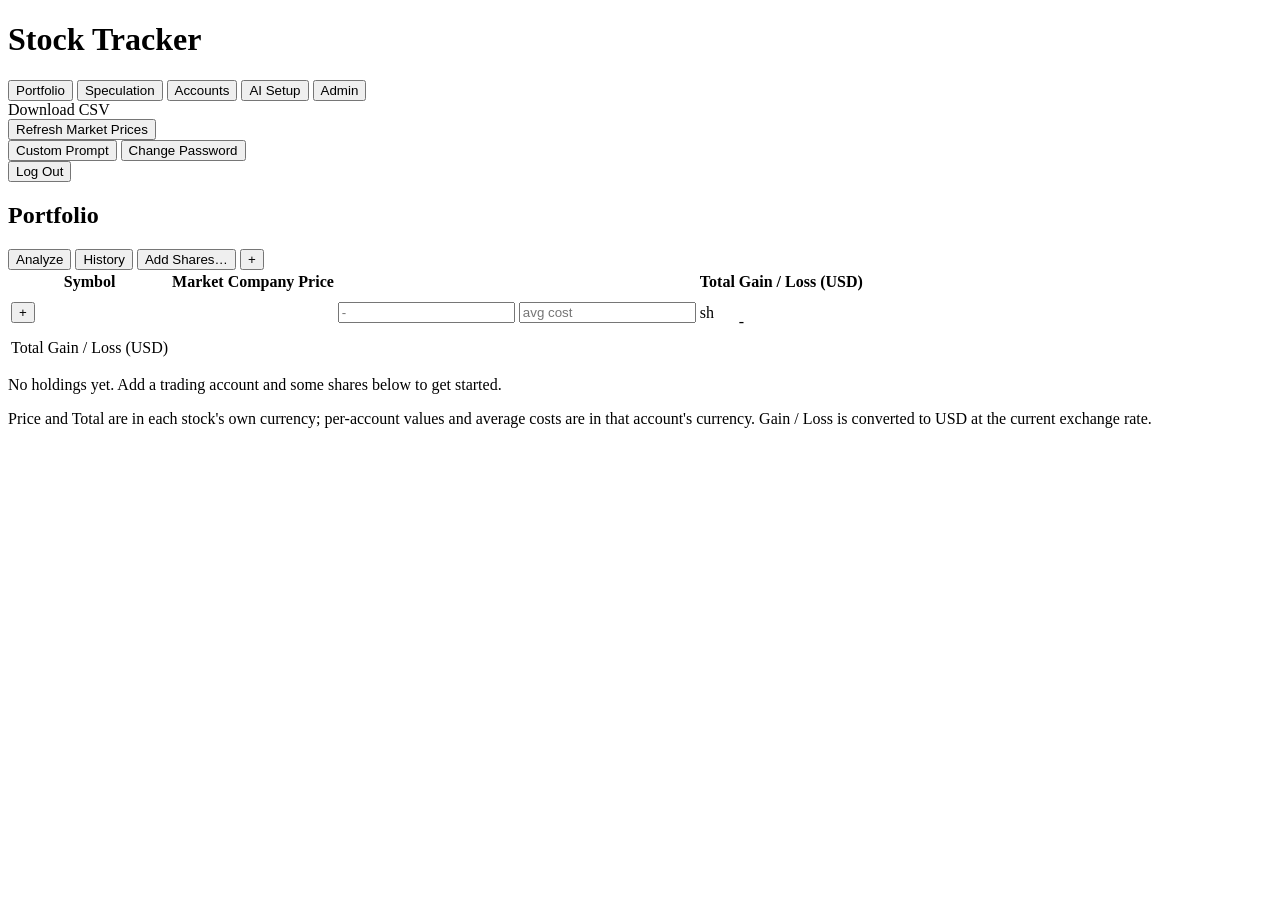
<file: src/main/resources/templates/index.html>
<!DOCTYPE html>
<html lang="en" xmlns:th="http://www.thymeleaf.org">
<head>
    <meta charset="UTF-8">
    <title th:text="${companyName}">Stock Tracker</title>
    <link rel="stylesheet" th:href="@{/css/style.css}">
</head>
<body>
<div class="page">
    <header class="page-header">
        <h1 th:text="${companyName}">Stock Tracker</h1>
        <nav class="tabs" role="tablist">
            <button type="button" class="tab active" role="tab" data-tab="portfolio">Portfolio</button>
            <button type="button" class="tab" role="tab" data-tab="speculation">Speculation</button>
            <button type="button" class="tab" role="tab" data-tab="accounts">Accounts</button>
            <button type="button" class="tab" role="tab" data-tab="ai" th:if="${isAdmin}">AI Setup</button>
            <button type="button" class="tab" role="tab" data-tab="admin" th:if="${isAdmin}">Admin</button>
        </nav>
        <div class="header-actions">
            <a th:href="@{/portfolio/export.csv}" class="btn btn-secondary" download>Download CSV</a>
            <form th:action="@{/prices/refresh}" method="post" id="refresh-prices-form">
                <button type="submit" class="btn btn-primary">Refresh Market Prices</button>
            </form>
            <span class="muted small-note" th:text="'Signed in as ' + ${username}"></span>
            <button type="button" id="custom-prompt-open" class="btn btn-secondary">Custom Prompt</button>
            <button type="button" id="change-password-open" class="btn btn-secondary">Change Password</button>
            <form th:action="@{/logout}" method="post">
                <button type="submit" class="btn btn-secondary">Log Out</button>
            </form>
        </div>
    </header>

    <div class="alert alert-success" th:if="${success}" th:text="${success}"></div>
    <div class="alert alert-error" th:if="${error}" th:text="${error}"></div>

    <div class="tab-panel" id="tab-portfolio">
    <section class="card portfolio-card">
        <div class="card-title-row">
            <h2>Portfolio</h2>
            <div class="title-actions">
            <button type="button" id="analysis-status" class="analysis-status" hidden></button>
            <button type="button" id="analyze-btn" class="btn btn-secondary" th:disabled="${portfolio.rows().isEmpty() and speculation.isEmpty()}"
                    title="Analyze this portfolio with your configured AI model">Analyze</button>
            <button type="button" id="history-btn" class="btn btn-secondary"
                    title="Browse previously saved analyses">History<span id="history-dot" class="history-dot" hidden></span></button>
            <button type="button" id="add-shares-open" class="btn btn-secondary" th:disabled="${accounts.isEmpty()}"
                    title="Add shares with lookup and company-name search">Add Shares&hellip;</button>
            <button type="button" id="quick-add-toggle" class="btn btn-primary btn-plus" title="Quick add a stock" aria-expanded="false"
                    th:disabled="${accounts.isEmpty()}">+</button>
            </div>
        </div>
        <form th:action="@{/holdings}" method="post" id="quick-add-form" class="quick-add" hidden>
            <select name="market" id="quick-market" required title="Exchange">
                <option th:each="m : ${markets}" th:value="${m.name()}" th:text="${m.label}"></option>
            </select>
            <input type="text" name="symbol" id="quick-symbol" required placeholder="Symbol, e.g. AAPL" autocomplete="off">
            <select name="accountId" id="quick-account" required title="Account">
                <option th:each="account : ${accounts}" th:value="${account.id}" th:text="${account.name}"></option>
            </select>
            <input type="number" name="shares" step="0.1" min="0.1" value="1" required title="Shares" class="quick-shares">
            <button type="submit" class="btn btn-primary">Add</button>
        </form>
        <div class="table-scroll" th:if="${!portfolio.rows().isEmpty()}">
            <table class="portfolio-table">
                <thead>
                <tr>
                    <th>Symbol</th>
                    <th>Market</th>
                    <th>Company</th>
                    <th class="num">Price</th>
                    <th class="num" th:each="account : ${portfolio.accounts()}"
                        th:text="${account.name + (account.currency != null ? ' (' + account.currency + ')' : '')}"></th>
                    <th class="num total-col">Total</th>
                    <th class="num" title="Converted to USD at the current exchange rate">Gain / Loss (USD)</th>
                </tr>
                </thead>
                <tbody>
                <tr th:each="row : ${portfolio.rows()}">
                    <td class="symbol">
                        <span th:text="${row.symbol}"></span>
                        <button type="button" class="btn btn-tiny lots-open" th:data-stock-id="${row.stockId}"
                                th:data-symbol="${row.symbol}" title="Purchases and average price" aria-label="Purchases">+</button>
                    </td>
                    <td><span class="market-badge" th:text="${row.market.label}"></span></td>
                    <td th:text="${row.companyName}"></td>
                    <td class="num">
                        <span th:text="${row.market.currencySymbol + #numbers.formatDecimal(row.currentPrice, 1, 'COMMA', 2, 'POINT')}"></span>
                        <br th:if="${row.priceUpdatedAt != null}"/>
                        <small class="muted" th:if="${row.priceUpdatedAt != null}"
                               th:text="${#temporals.format(row.priceUpdatedAt, 'yyyy-MM-dd HH:mm')}"></small>
                    </td>
                    <td class="num cell-td" th:each="account : ${portfolio.accounts()}">
                        <input type="text" inputmode="decimal" class="share-cell" placeholder="-" autocomplete="off"
                               th:data-account-id="${account.id}" th:data-stock-id="${row.stockId}"
                               th:value="${row.sharesByAccountId.get(account.id) != null ? row.sharesByAccountId.get(account.id).stripTrailingZeros().toPlainString() : ''}"
                               th:data-original="${row.sharesByAccountId.get(account.id) != null ? row.sharesByAccountId.get(account.id).stripTrailingZeros().toPlainString() : ''}">
                        <input type="text" inputmode="decimal" class="cost-cell" placeholder="avg cost" autocomplete="off"
                               th:title="'Average purchase price per share' + (${account.currency != null} ? ' in ' + ${account.currency} : '')"
                               th:data-account-id="${account.id}" th:data-stock-id="${row.stockId}"
                               th:value="${row.averageCostByAccountId.get(account.id) != null ? row.averageCostByAccountId.get(account.id).stripTrailingZeros().toPlainString() : ''}"
                               th:data-original="${row.averageCostByAccountId.get(account.id) != null ? row.averageCostByAccountId.get(account.id).stripTrailingZeros().toPlainString() : ''}">
                        <small class="cell-value" data-live
                               th:text="${row.valueByAccountId.get(account.id) != null ? row.currencySymbolByAccountId.get(account.id) + #numbers.formatDecimal(row.valueByAccountId.get(account.id), 1, 'COMMA', 2, 'POINT') : ''}"></small>
                    </td>
                    <td class="num total-col" data-live>
                        <span th:text="${#numbers.formatDecimal(row.totalShares, 1, 'COMMA', 4, 'POINT')}"></span> sh
                        <br/>
                        <strong th:text="${row.market.currencySymbol + #numbers.formatDecimal(row.totalValue, 1, 'COMMA', 2, 'POINT')}"></strong>
                    </td>
                    <td class="num" data-live>
                        <th:block th:if="${row.gainLossUsd != null}">
                            <strong th:class="${row.gainLossUsd.signum() >= 0 ? 'gain' : 'loss'}"
                                    th:text="${(row.gainLossUsd.signum() >= 0 ? '+$' : '-$') + #numbers.formatDecimal(row.gainLossUsd.abs(), 1, 'COMMA', 2, 'POINT')}"></strong>
                            <br/>
                            <small th:if="${row.gainLossPercent != null}" th:class="${row.gainLossUsd.signum() >= 0 ? 'gain' : 'loss'}"
                                   th:text="${(row.gainLossPercent.signum() >= 0 ? '+' : '') + row.gainLossPercent + '%'}"></small>
                        </th:block>
                        <th:block th:if="${row.gainLossUsd == null}">-</th:block>
                    </td>
                </tr>
                </tbody>
                <tfoot data-live>
                <tr th:each="entry : ${portfolio.grandTotalsByCurrency()}">
                    <td th:colspan="${3 + portfolio.accounts().size() + 1}" class="num grand-total-label"
                        th:text="'Grand Total (' + ${entry.key} + ')'"></td>
                    <td class="num total-col">
                        <strong th:text="${#numbers.formatDecimal(entry.value, 1, 'COMMA', 2, 'POINT') + ' ' + entry.key}"></strong>
                    </td>
                    <td></td>
                </tr>
                <tr th:if="${portfolio.totalGainLossUsd() != null}">
                    <td th:colspan="${3 + portfolio.accounts().size() + 1}" class="num grand-total-label">Total Gain / Loss (USD)</td>
                    <td class="num total-col"></td>
                    <td class="num">
                        <strong th:class="${portfolio.totalGainLossUsd().signum() >= 0 ? 'gain' : 'loss'}"
                                th:text="${(portfolio.totalGainLossUsd().signum() >= 0 ? '+$' : '-$') + #numbers.formatDecimal(portfolio.totalGainLossUsd().abs(), 1, 'COMMA', 2, 'POINT')}"></strong>
                        <br/>
                        <small th:if="${portfolio.totalGainLossPercent() != null}" th:class="${portfolio.totalGainLossUsd().signum() >= 0 ? 'gain' : 'loss'}"
                               th:text="${(portfolio.totalGainLossPercent().signum() >= 0 ? '+' : '') + portfolio.totalGainLossPercent() + '%'}"></small>
                    </td>
                </tr>
                </tfoot>
            </table>
        </div>
        <p th:if="${portfolio.rows().isEmpty()}" class="muted">No holdings yet. Add a trading account and some shares below to get started.</p>
        <p th:if="${!portfolio.rows().isEmpty()}" class="muted small-note">Price and Total are in each stock's own currency; per-account values and average costs are in that account's currency. Gain / Loss is converted to USD at the current exchange rate.</p>
    </section>

    </div>

    <div class="tab-panel" id="tab-speculation" hidden>
    <section class="card">
        <h2>Speculation</h2>
        <p class="muted small-note">Stocks you are considering buying but don't own. Each is tracked from the day it was added, so you can watch the trend before deciding. The AI can add picks here during an analysis; those are tagged <span class="badge badge-ai">AI</span> so you can see how its recommendations perform.</p>
        <form th:action="@{/speculation}" method="post" class="quick-add spec-add">
            <select name="market" required title="Exchange">
                <option th:each="m : ${markets}" th:value="${m.name()}" th:text="${m.label}"></option>
            </select>
            <input type="text" name="symbol" required placeholder="Symbol, e.g. NVDA" autocomplete="off">
            <input type="text" name="note" maxlength="1000" placeholder="Why? (optional)" autocomplete="off" class="spec-note-input">
            <button type="submit" class="btn btn-primary">Add</button>
        </form>
        <p th:if="${speculation.isEmpty()}" class="muted">Nothing on the list yet.</p>
        <div class="range-picker" th:if="${!speculation.isEmpty()}" role="group" aria-label="Trend range">
            <span class="muted small-note">Trend range:</span>
            <button type="button" class="range-btn active" data-range="3mo">3M</button>
            <button type="button" class="range-btn" data-range="6mo">6M</button>
            <button type="button" class="range-btn" data-range="1y">1Y</button>
            <button type="button" class="range-btn" data-range="5y">5Y</button>
        </div>
        <div class="table-scroll" th:if="${!speculation.isEmpty()}">
            <table class="portfolio-table spec-table">
                <thead>
                <tr>
                    <th>Symbol</th>
                    <th>Company</th>
                    <th>Added</th>
                    <th class="num">Price when added</th>
                    <th class="num">Current price</th>
                    <th class="num">Change</th>
                    <th>Trend <span id="spark-range-label">(3M)</span></th>
                    <th>Note</th>
                    <th></th>
                </tr>
                </thead>
                <tbody>
                <tr th:each="r : ${speculation}">
                    <td class="symbol">
                        <span th:text="${r.symbol}"></span>
                        <span class="market-badge" th:text="${r.market.label}"></span>
                        <span class="badge badge-ai" th:if="${r.ai}" title="Added by the AI">AI</span>
                        <button type="button" class="info-btn" th:data-id="${r.id}" th:data-symbol="${r.symbol}"
                                title="Analyst rating and news" aria-label="Analyst rating and news">&#9432;</button>
                    </td>
                    <td th:text="${r.companyName}"></td>
                    <td>
                        <span th:text="${#temporals.format(r.addedAt, 'yyyy-MM-dd')}"></span>
                        <br/><small class="muted" th:text="${r.daysHeld + (r.daysHeld == 1 ? ' day ago' : ' days ago')}"></small>
                    </td>
                    <td class="num" th:text="${r.currencySymbol + #numbers.formatDecimal(r.addedPrice, 1, 'COMMA', 2, 'POINT')}"></td>
                    <td class="num" th:text="${r.currentPrice != null ? r.currencySymbol + #numbers.formatDecimal(r.currentPrice, 1, 'COMMA', 2, 'POINT') : '-'}"></td>
                    <td class="num">
                        <strong th:if="${r.changePercent != null}" th:class="${r.changePercent.signum() >= 0 ? 'gain' : 'loss'}"
                                th:text="${(r.changePercent.signum() > 0 ? '+' : '') + r.changePercent + '%'}"></strong>
                        <span th:if="${r.changePercent == null}">-</span>
                    </td>
                    <td><span class="spark" th:data-id="${r.id}" th:data-added="${#temporals.format(r.addedAt, 'yyyy-MM-dd')}"></span></td>
                    <td class="spec-note" th:text="${r.note}"></td>
                    <td class="spec-actions">
                        <form th:action="@{/speculation/{id}/delete(id=${r.id})}" method="post"
                              th:data-name="${r.symbol}"
                              onsubmit="return confirm('Remove ' + this.dataset.name + ' from Speculation?')">
                            <button type="submit" class="btn btn-danger">Remove</button>
                        </form>
                    </td>
                </tr>
                </tbody>
            </table>
        </div>
        <p class="muted small-note">Prices update when you press Refresh Market Prices. The trend chart shows closing prices (weekly for 5Y) with the day it was added marked when it falls in the range.</p>
    </section>
    <section class="card spec-chat">
        <h2>Ask about your stocks</h2>
        <p class="muted small-note">Chat with your configured AI model about the stocks on this list. It sees your holdings, the watchlist, and recent price trends. Answers are AI-generated and not financial advice.</p>
        <div id="spec-chat-log" class="chat-log" aria-live="polite"></div>
        <form id="spec-chat-form" class="chat-form">
            <textarea id="spec-chat-input" rows="2" required placeholder="e.g. Is NVDA a buy now, or should I wait a week?"></textarea>
            <div class="chat-actions">
                <button type="submit" id="spec-chat-send" class="btn btn-primary">Send</button>
                <button type="button" id="spec-chat-cancel" class="btn btn-danger" hidden>Cancel</button>
                <button type="button" id="spec-chat-clear" class="btn btn-secondary">Clear chat</button>
            </div>
        </form>
    </section>
    </div>

    <div class="tab-panel" id="tab-accounts" hidden>
        <div class="accounts-grid">
        <section class="card">
            <h2>Add Trading Account</h2>
            <form th:action="@{/accounts}" method="post" class="form-grid">
                <label>
                    Account Name
                    <input type="text" name="name" required placeholder="e.g. Fidelity IRA">
                </label>
                <label>
                    Broker (optional)
                    <input type="text" name="broker" placeholder="e.g. Fidelity">
                </label>
                <label>
                    Currency
                    <select name="currency" title="Amounts in this account are shown in this currency">
                        <option th:each="c : ${currencies}" th:value="${c}" th:text="${c}"></option>
                        <option value="">Each stock's own currency</option>
                    </select>
                </label>
                <button type="submit" class="btn btn-secondary">Add Account</button>
            </form>
        </section>

        </div>
    <section class="card">
        <h2>Manage Accounts</h2>
        <p th:if="${accounts.isEmpty()}" class="muted">No accounts yet.</p>
        <div class="table-scroll" th:if="${!accounts.isEmpty()}">
            <table class="portfolio-table manage-table">
                <thead>
                <tr><th>Account Name</th><th>Broker</th><th>Currency</th><th></th></tr>
                </thead>
                <tbody>
                <tr th:each="account : ${accounts}">
                    <td>
                        <input type="text" name="name" required th:value="${account.name}"
                               th:attr="form='update-' + ${account.id}">
                    </td>
                    <td>
                        <input type="text" name="broker" th:value="${account.broker}"
                               th:attr="form='update-' + ${account.id}">
                    </td>
                    <td>
                        <select name="currency" th:attr="form='update-' + ${account.id}">
                            <option th:each="c : ${currencies}" th:value="${c}" th:text="${c}" th:selected="${c == account.currency}"></option>
                            <option value="" th:selected="${account.currency == null}">Stock's own</option>
                        </select>
                    </td>
                    <td class="manage-actions">
                        <form th:id="'update-' + ${account.id}" th:action="@{/accounts/{id}/update(id=${account.id})}" method="post">
                            <button type="submit" class="btn btn-secondary">Save</button>
                        </form>
                        <form th:action="@{/accounts/{id}/delete(id=${account.id})}" method="post"
                              th:data-name="${account.name}"
                              onsubmit="return confirm('Delete account &quot;' + this.dataset.name + '&quot; and ALL its holdings? This cannot be undone.')">
                            <button type="submit" class="btn btn-danger">Delete</button>
                        </form>
                    </td>
                </tr>
                </tbody>
            </table>
        </div>
    </section>
    </div>

    <div class="tab-panel" id="tab-ai" hidden th:if="${isAdmin}">
        <div class="ai-layout">
            <section class="card">
                <h2>AI Provider</h2>
                <p class="muted small-note">Use a local or remote <a href="https://ollama.com" target="_blank" rel="noopener">Ollama</a> (default <code>http://localhost:11434</code>) or <a href="https://lmstudio.ai" target="_blank" rel="noopener">LM Studio</a> (default <code>http://localhost:1234</code>) server. With Auto, the provider is detected from the endpoint.</p>
                <form id="ai-config-form" class="form-grid">
                    <div class="radio-group" role="radiogroup" aria-label="Provider">
                        <label class="radio"><input type="radio" name="ai-provider" value="auto" checked> Auto-detect</label>
                        <label class="radio"><input type="radio" name="ai-provider" value="ollama"> Ollama</label>
                        <label class="radio"><input type="radio" name="ai-provider" value="lmstudio"> LM Studio</label>
                    </div>
                    <label>
                        Endpoint URL
                        <input type="text" id="ai-endpoint" placeholder="http://localhost:11434" autocomplete="off" required>
                    </label>
                    <label>
                        Model
                        <select id="ai-model"><option value="">(test the connection to load models)</option></select>
                    </label>
                    <div class="ai-actions">
                        <button type="button" id="ai-test-btn" class="btn btn-secondary">Test Connection</button>
                        <button type="submit" class="btn btn-primary">Save</button>
                        <span id="ai-status" class="ai-status muted"></span>
                    </div>
                </form>
            </section>
            <section class="card">
                <h2>Try It</h2>
                <p class="muted small-note">Send a prompt to the saved endpoint and model to confirm everything works.</p>
                <form id="ai-chat-form" class="form-grid">
                    <label>
                        Prompt
                        <textarea id="ai-prompt" rows="4" required placeholder="e.g. In two sentences, what is a P/E ratio?"></textarea>
                    </label>
                    <button type="submit" id="ai-send-btn" class="btn btn-primary">Send</button>
                    <button type="button" id="ai-cancel-btn" class="btn btn-danger" hidden>Cancel</button>
                </form>
                <div id="ai-response" class="ai-response" hidden></div>
            </section>
        </div>
    </div>

    <div class="tab-panel" id="tab-admin" hidden th:if="${isAdmin}">
        <div class="accounts-grid">
        <section class="card">
            <h2>Branding</h2>
            <p class="muted small-note">Shown in the header and on the login page.</p>
            <form th:action="@{/admin/branding}" method="post" class="form-grid">
                <label>
                    Company Name
                    <input type="text" name="companyName" maxlength="100" th:value="${companyName}" placeholder="e.g. Acme Stock Manager">
                </label>
                <button type="submit" class="btn btn-secondary">Save</button>
            </form>
        </section>
        <section class="card">
            <h2>Create User</h2>
            <form th:action="@{/admin/users}" method="post" class="form-grid">
                <label>
                    Username
                    <input type="text" name="username" required autocomplete="off">
                </label>
                <label>
                    Temporary Password
                    <input type="text" name="password" required autocomplete="off">
                </label>
                <label>
                    Role
                    <select name="role">
                        <option value="USER">User</option>
                        <option value="ADMIN">Admin</option>
                    </select>
                </label>
                <button type="submit" class="btn btn-primary">Create User</button>
            </form>
        </section>
        </div>
        <section class="card">
            <h2>Manage Users</h2>
            <div class="table-scroll">
                <table class="portfolio-table manage-table">
                    <thead>
                    <tr><th>Username</th><th>Role</th><th>Status</th><th>Reset Password</th><th></th></tr>
                    </thead>
                    <tbody>
                    <tr th:each="u : ${users}">
                        <td th:text="${u.username}"></td>
                        <td>
                            <form th:id="'role-' + ${u.id}" th:action="@{/admin/users/{id}/role(id=${u.id})}" method="post" class="inline-form">
                                <select name="role" onchange="this.form.requestSubmit()">
                                    <option value="USER" th:selected="${u.role.name() == 'USER'}">User</option>
                                    <option value="ADMIN" th:selected="${u.role.name() == 'ADMIN'}">Admin</option>
                                </select>
                            </form>
                        </td>
                        <td th:text="${u.enabled} ? 'Enabled' : 'Disabled'"></td>
                        <td>
                            <form th:action="@{/admin/users/{id}/password(id=${u.id})}" method="post" class="inline-form spec-add">
                                <input type="text" name="password" placeholder="new password" autocomplete="off" required>
                                <button type="submit" class="btn btn-tiny">Reset</button>
                            </form>
                        </td>
                        <td class="manage-actions">
                            <form th:action="@{/admin/users/{id}/enabled(id=${u.id})}" method="post">
                                <input type="hidden" name="enabled" th:value="${!u.enabled}">
                                <button type="submit" th:class="${u.enabled} ? 'btn btn-danger' : 'btn btn-secondary'"
                                        th:text="${u.enabled} ? 'Disable' : 'Enable'"></button>
                            </form>
                        </td>
                    </tr>
                    </tbody>
                </table>
            </div>
        </section>
    </div>
</div>

<dialog id="analysis-dialog" class="modal modal-wide">
    <div class="modal-head">
        <h2>Portfolio Analysis</h2>
        <button type="button" class="modal-close" id="analysis-close" aria-label="Close">&times;</button>
    </div>
    <div id="analysis-output" class="ai-response"></div>
    <div class="ai-actions analysis-actions">
        <button type="button" id="analysis-cancel" class="btn btn-danger" hidden>Cancel Analysis</button>
    </div>
    <p class="muted small-note">AI-generated and may be inaccurate. This is not financial advice. Uses the last refreshed prices.</p>
</dialog>

<dialog id="history-dialog" class="modal modal-wide">
    <div class="modal-head">
        <h2>Saved Analyses</h2>
        <div class="modal-head-actions">
            <button type="button" class="modal-close" id="history-expand" aria-label="Expand" title="Expand / restore size">&#x26F6;</button>
            <button type="button" class="modal-close" id="history-close" aria-label="Close">&times;</button>
        </div>
    </div>
    <p id="history-empty" class="muted" hidden>No saved analyses yet. Each completed portfolio analysis is saved here automatically.</p>
    <div class="history-layout">
        <ul id="history-list" class="history-list"></ul>
        <div class="history-detail">
            <div id="history-output" class="ai-response" hidden></div>
            <details id="history-prompt-wrap" hidden>
                <summary>Portfolio data sent to the model</summary>
                <pre id="history-prompt" class="history-prompt"></pre>
            </details>
            <div class="ai-actions">
                <button type="button" id="history-delete" class="btn btn-danger" hidden>Delete</button>
            </div>
        </div>
    </div>
</dialog>

<dialog id="rating-dialog" class="modal modal-wide">
    <div class="modal-head">
        <h2 id="rating-title">Analyst Rating</h2>
        <button type="button" class="modal-close" id="rating-close" aria-label="Close">&times;</button>
    </div>
    <div id="rating-body" class="rating-body"></div>
    <p class="muted small-note">Analyst consensus, actions and news come from Yahoo Finance and are provided for information only. Not financial advice.</p>
</dialog>

<dialog id="custom-prompt-dialog" class="modal">
    <div class="modal-head">
        <h2>Custom Prompt</h2>
        <button type="button" class="modal-close" id="custom-prompt-close" aria-label="Close">&times;</button>
    </div>
    <p class="muted small-note">Your own instructions, added after the app's built-in prompt and sent with your AI requests, including portfolio analysis. Only you see and use this prompt.</p>
    <form id="ai-prompt-form" class="form-grid">
        <label>
            Custom prompt (optional)
            <textarea id="ai-custom-prompt" rows="6" maxlength="1000"></textarea>
        </label>
        <div class="ai-actions">
            <button type="submit" class="btn btn-primary">Save Prompt</button>
            <button type="button" id="ai-prompt-reset" class="btn btn-secondary">Reset to Default</button>
            <span id="ai-prompt-status" class="ai-status muted"></span>
        </div>
    </form>
</dialog>

<dialog id="change-password-dialog" class="modal">
    <div class="modal-head">
        <h2>Change Password</h2>
        <button type="button" class="modal-close" id="change-password-close" aria-label="Close">&times;</button>
    </div>
    <form th:action="@{/account/password}" method="post" class="form-grid">
        <label>
            Current Password
            <input type="password" name="currentPassword" id="current-password-input" required autocomplete="current-password">
        </label>
        <label>
            New Password
            <input type="password" name="newPassword" required autocomplete="new-password">
        </label>
        <label>
            Confirm New Password
            <input type="password" name="confirmPassword" required autocomplete="new-password">
        </label>
        <button type="submit" class="btn btn-primary">Change Password</button>
    </form>
</dialog>

<dialog id="lots-dialog" class="modal modal-wide">
    <div class="modal-head">
        <h2 id="lots-title">Purchases</h2>
        <button type="button" class="modal-close" id="lots-close" aria-label="Close">&times;</button>
    </div>
    <p class="muted small-note">Each purchase of this stock, with the average price you paid per account. Edit a date, shares or price directly; a change saves when you leave the cell. Use + to add a purchase and &minus; to delete one. Editing an account's shares or average cost directly in the portfolio table replaces its purchases with a single one.</p>
    <p><span id="lots-status" class="ai-status muted"></span></p>
    <p id="lots-empty" class="muted" hidden>No purchases recorded.</p>
    <div id="lots-body"></div>
</dialog>

<dialog id="add-shares-dialog" class="modal">
    <div class="modal-head">
        <h2>Add Shares</h2>
        <button type="button" class="modal-close" id="add-shares-close" aria-label="Close">&times;</button>
    </div>
            <form th:action="@{/holdings}" method="post" class="form-grid" id="add-shares-form">
                <label>
                    Account
                    <select name="accountId" required>
                        <option th:each="account : ${accounts}" th:value="${account.id}" th:text="${account.name}"></option>
                    </select>
                </label>
                <label>
                    Market
                    <select name="market" id="market-select" required>
                        <option th:each="m : ${markets}" th:value="${m.name()}" th:text="${m.label}"></option>
                    </select>
                </label>
                <label>
                    Stock Symbol
                    <span class="inline-input">
                        <input type="text" name="symbol" id="symbol-input" required placeholder="e.g. AAPL, TD, RELIANCE" autocomplete="off">
                        <button type="button" id="lookup-btn" class="btn btn-tiny">Lookup</button>
                    </span>
                    <small id="lookup-result" class="muted"></small>
                </label>
                <label>
                    Don't know the symbol? Search by company name
                    <span class="inline-input">
                        <input type="text" id="name-search-input" placeholder="e.g. Apple, Royal Bank, Infosys" autocomplete="off">
                        <button type="button" id="name-search-btn" class="btn btn-tiny">Search</button>
                    </span>
                    <small id="name-search-status" class="muted"></small>
                    <ul id="name-search-results" class="search-results"></ul>
                </label>
                <label>
                    Shares
                    <input type="number" step="0.0001" min="0.0001" name="shares" required placeholder="e.g. 10">
                </label>
                <label>
                    Price Paid Per Share (optional)
                    <input type="number" step="0.0001" min="0" name="pricePaid" placeholder="defaults to current market price">
                </label>
                <label>
                    Purchase Date (optional)
                    <input type="date" name="purchasedOn" id="purchase-date-input" th:max="${#temporals.format(#temporals.createToday(), 'yyyy-MM-dd')}">
                </label>
                <button type="submit" class="btn btn-primary" th:disabled="${accounts.isEmpty()}">Add Shares</button>
                <p th:if="${accounts.isEmpty()}" class="muted">Add a trading account first.</p>
            </form>
</dialog>

<script th:src="@{/js/markdown.js}"></script>
<script th:src="@{/js/app.js}"></script>
</body>
</html>
</file>
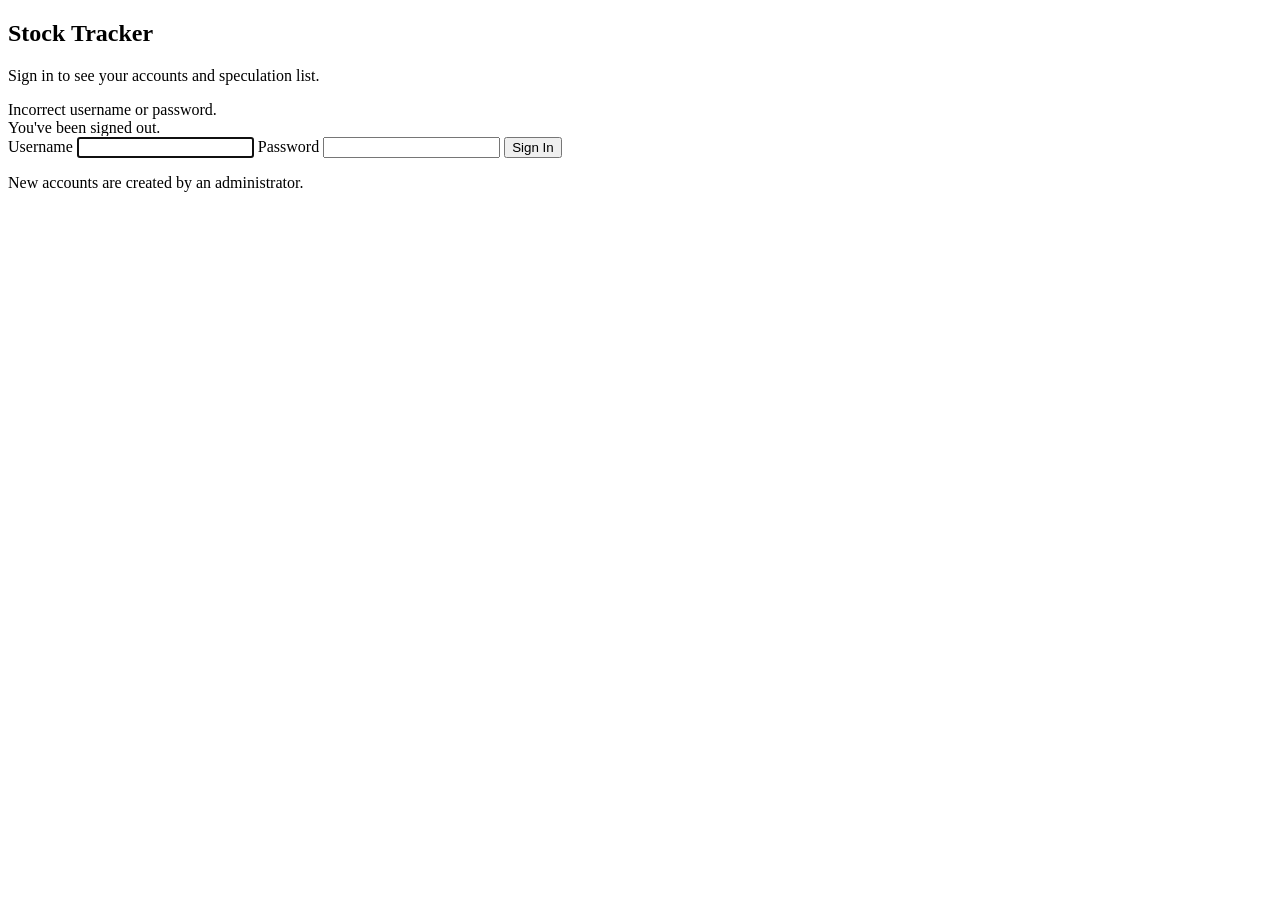
<file: src/main/resources/templates/login.html>
<!DOCTYPE html>
<html lang="en" xmlns:th="http://www.thymeleaf.org">
<head>
    <meta charset="UTF-8">
    <title th:text="${companyName}">Stock Tracker</title>
    <link rel="stylesheet" th:href="@{/css/style.css}">
</head>
<body>
<div class="login-page">
    <section class="card login-card">
        <h1 class="login-title" th:text="${companyName}">Stock Tracker</h1>
        <p class="muted small-note">Sign in to see your accounts and speculation list.</p>
        <div class="alert alert-error" th:if="${error}">Incorrect username or password.</div>
        <div class="alert alert-success" th:if="${loggedOut}">You've been signed out.</div>
        <form th:action="@{/login}" method="post" class="form-grid">
            <label>
                Username
                <input type="text" name="username" required autofocus autocomplete="username">
            </label>
            <label>
                Password
                <input type="password" name="password" required autocomplete="current-password">
            </label>
            <button type="submit" class="btn btn-primary">Sign In</button>
        </form>
        <p class="muted small-note">New accounts are created by an administrator.</p>
    </section>
</div>
</body>
</html>
</file>
